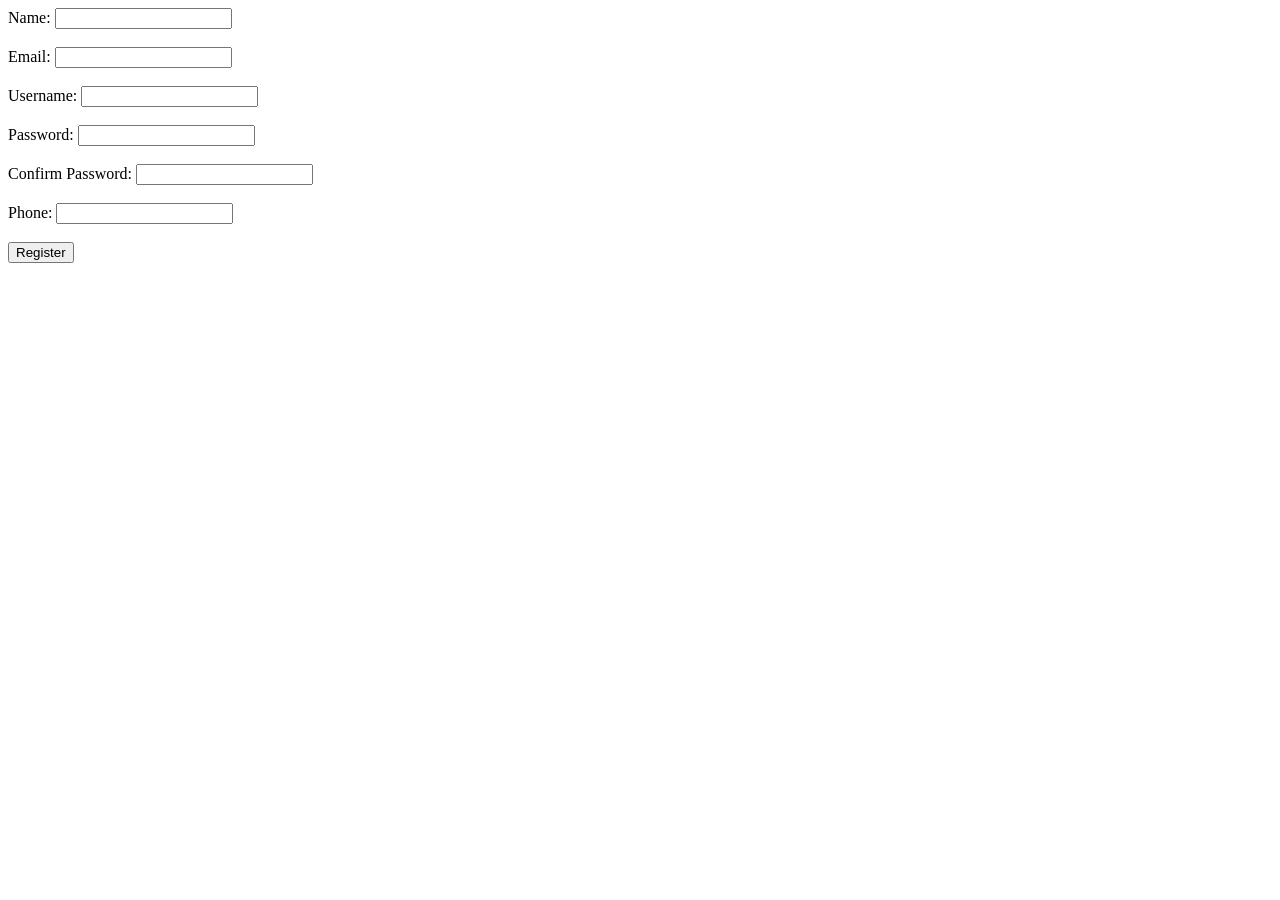
<file: SecurityCourse/LoginForm/Register.html>
<html lang="en">
<head>
    <meta charset="UTF-8">
    <meta name="viewport" content="width=device-width, initial-scale=1.0">
    <title>Register</title>
    <script src="Register.js"></script>
</head>
<body>
    <form  id="registrationForm" onsubmit="validateForm(event)">
        <div>
            <label for="name">Name:</label>
            <input type="text" id="name" name="name" required>
            <br><br>
        </div>
        <div>
            <label for="email">Email:</label>
            <input type="email" id="email" name="email" required>
            <br><br>
        </div>
        <div>
            <label for="username">Username:</label>
            <input type="text" id="username" name="username" required
                pattern="[a-zA-Z0-9]{4,12}">
            <br><br>
        </div>
        <div>
            <label for="password1">Password: </label>
            <input type="password" id="password1" name="password1" required minlength="6">
            <br><br>
        </div>
        <div>
            <label for="password2">Confirm Password: </label>
            <input type="password" id="password2" name="password2" required minlength="6"
                   pattern=".{6,}" title="Must match the password">
            <br><br>
        </div>
        <div>
            <label for="phone">Phone: </label>
            <input type="tel" id="phone" name="phone" required pattern="\d{10}"
                   title="Must be 10 digits">
            <br><br>
        </div>
        <button type="submit" id=”btnSubmit”>Register</button>
    </form>
</body>
</html>
</file>
